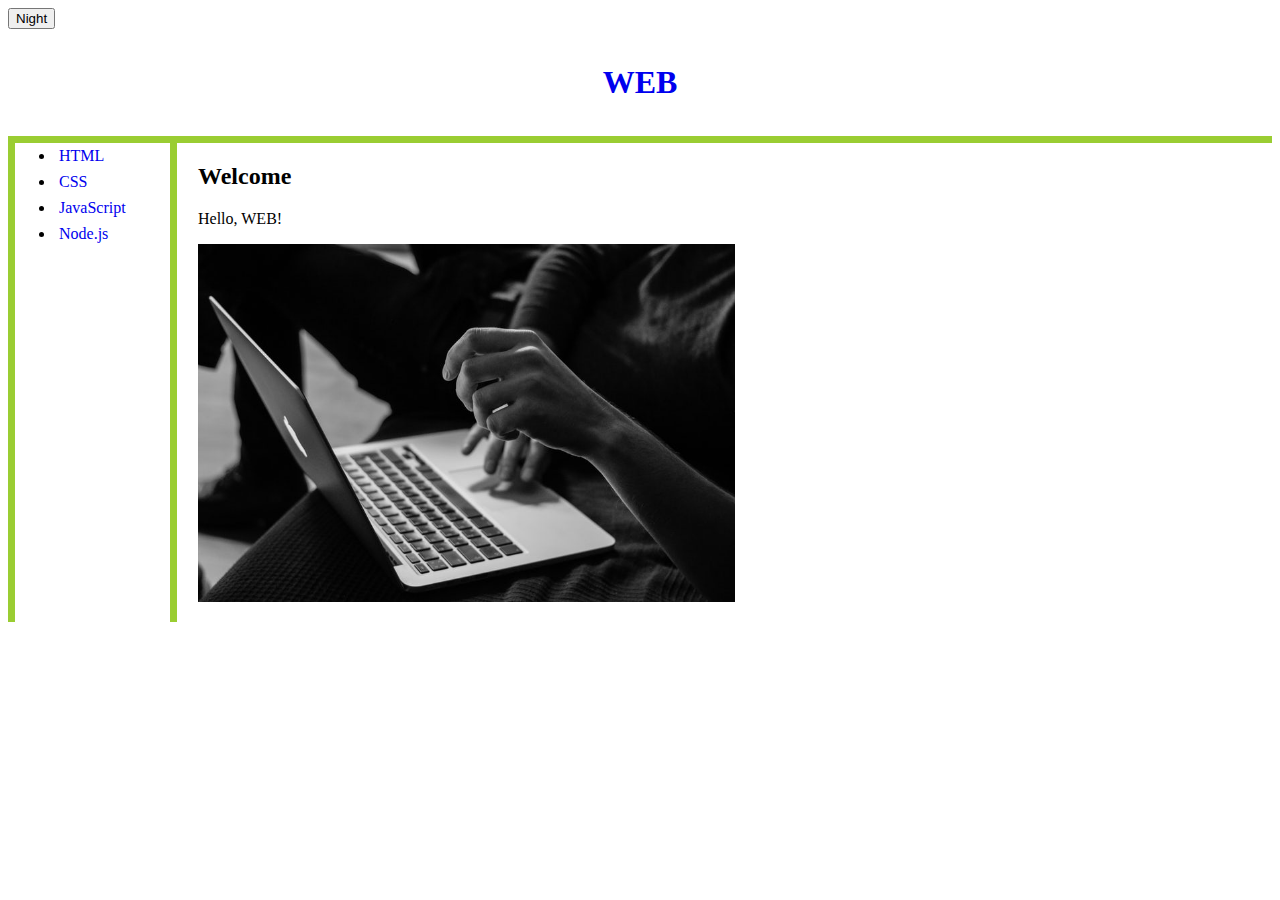
<file: index.html>
<!doctype html>
<html>
<head>
  <title>WEB</title>
  <meta charset="utf-8">
  <link rel="stylesheet" href="style.css">
</head>
<body>
  <script src="script.js"></script>
  
  <input id="toggle" type="button" value="Night"
  onclick="
  if (document.querySelector('#toggle').value == 'Night') {
  color('white','black','Day'); <!--인자-->
  } else{
  color('black','white','Night');
  }">

<h1><a href="index.html">WEB</a></h1>
<div id="grid">
  <ul>
  <li><a href="1.html" class="visited">HTML</a></li>
  <li><a href="2.html" class="visited">CSS</a></li>
  <li><a href="3.html" class="visited">JavaScript</a></li>
  <li><a href="4.html" class="visited">Node.js</a></li>
</ul>
<div>
  <h2>Welcome</h2>
  <p>Hello, WEB!</p>
  <img src="com.jpg" width="50%">
  <p>
  <div id="disqus_thread"></div>
  <script>
  /**
*  RECOMMENDED CONFIGURATION VARIABLES: EDIT AND UNCOMMENT THE SECTION BELOW TO INSERT DYNAMIC VALUES FROM YOUR PLATFORM OR CMS.
*  LEARN WHY DEFINING THESE VARIABLES IS IMPORTANT: https://disqus.com/admin/universalcode/#configuration-variables*/
/*
var disqus_config = function () {
this.page.url = PAGE_URL;  // Replace PAGE_URL with your page's canonical URL variable
this.page.identifier = PAGE_IDENTIFIER; // Replace PAGE_IDENTIFIER with your page's unique identifier variable
};
*/
    (function() { // DON'T EDIT BELOW THIS LINE
    var d = document, s = d.createElement('script');
    s.src = 'https://web-rbjpgf6cw2.disqus.com/embed.js';
    s.setAttribute('data-timestamp', +new Date());
    (d.head || d.body).appendChild(s);
    })();
  </script>
    <noscript>Please enable JavaScript to view the <a href="https://disqus.com/?ref_noscript">comments powered by Disqus.</a></noscript>
  </p>
</div>
</div>
</body>
</html>
</file>
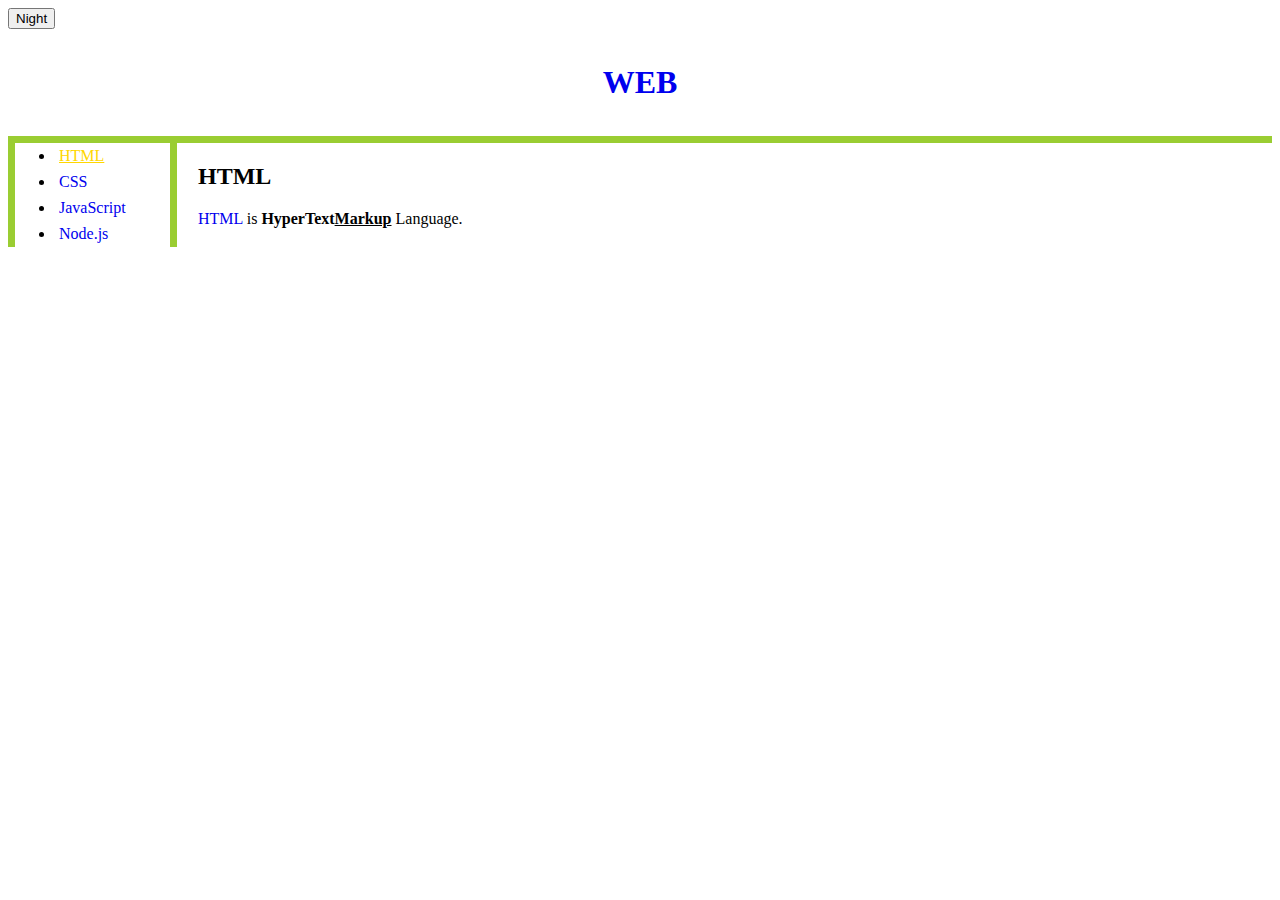
<file: 1.html>
<!doctype html>
<html>
<head>
  <title>WEB</title>
  <meta charset="utf-8">
  <link rel="stylesheet" href="style.css">
</head>
<body>
  <script src="script.js"></script>

  <input id="toggle" type="button" value="Night"
  onclick="
  if (document.querySelector('#toggle').value == 'Night') {
  color('white','black','Day'); <!--인자-->
  } else{
  color('black','white','Night');
  }">

  <h1><a href="index.html">WEB</a></h1>
<div id="grid">
<ul>
  <li><a href="1.html" id="active">HTML</a></li>
  <li><a href="2.html" class="visited">CSS</a></li>
  <li><a href="3.html" class="visited">JavaScript</a></li>
  <li><a href="4.html" class="visited">Node.js</a></li>
</ul>
<div>
  <h2>HTML</h2>
  <a href="https://opentutorials.org/course/3084">HTML</a> is <strong>HyperText<u>Markup</u></strong> Language.
</div>
</div>
</body>
</html>
</file>
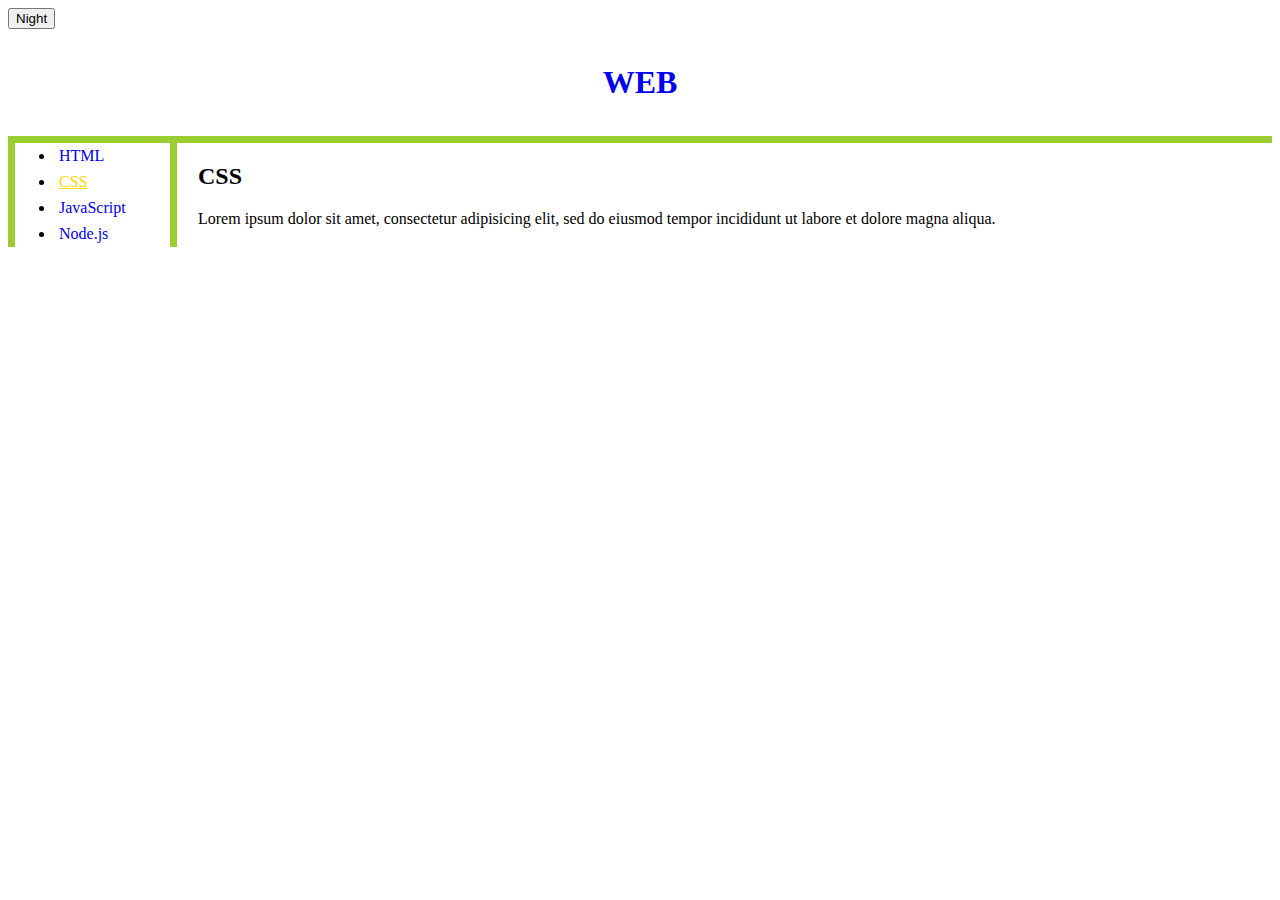
<file: 2.html>
<!doctype html>
<html>
<head>
  <title>WEB</title>
  <meta charset="utf-8">
  <link rel="stylesheet" href="style.css">
</head>
<body>
  <script src="script.js"></script>
  
  <input id="toggle" type="button" value="Night"
  onclick="
  if (document.querySelector('#toggle').value == 'Night') {
  color('white','black','Day'); <!--인자-->
  } else{
  color('black','white','Night');
  }">

<h1><a href="index.html">WEB</a></h1>
<div id="grid">
  <ul>
  <li><a href="1.html" class="visited">HTML</a></li>
  <li><a href="2.html" id="active">CSS</a></li>
  <li><a href="3.html" class="visited">JavaScript</a></li>
  <li><a href="4.html" class="visited">Node.js</a></li>
</ul>
  <div>
  <h2>CSS</h2>
  Lorem ipsum dolor sit amet, consectetur adipisicing elit, sed do eiusmod tempor incididunt ut labore et dolore magna aliqua.
</div>
</div>
</body>
</html>
</file>
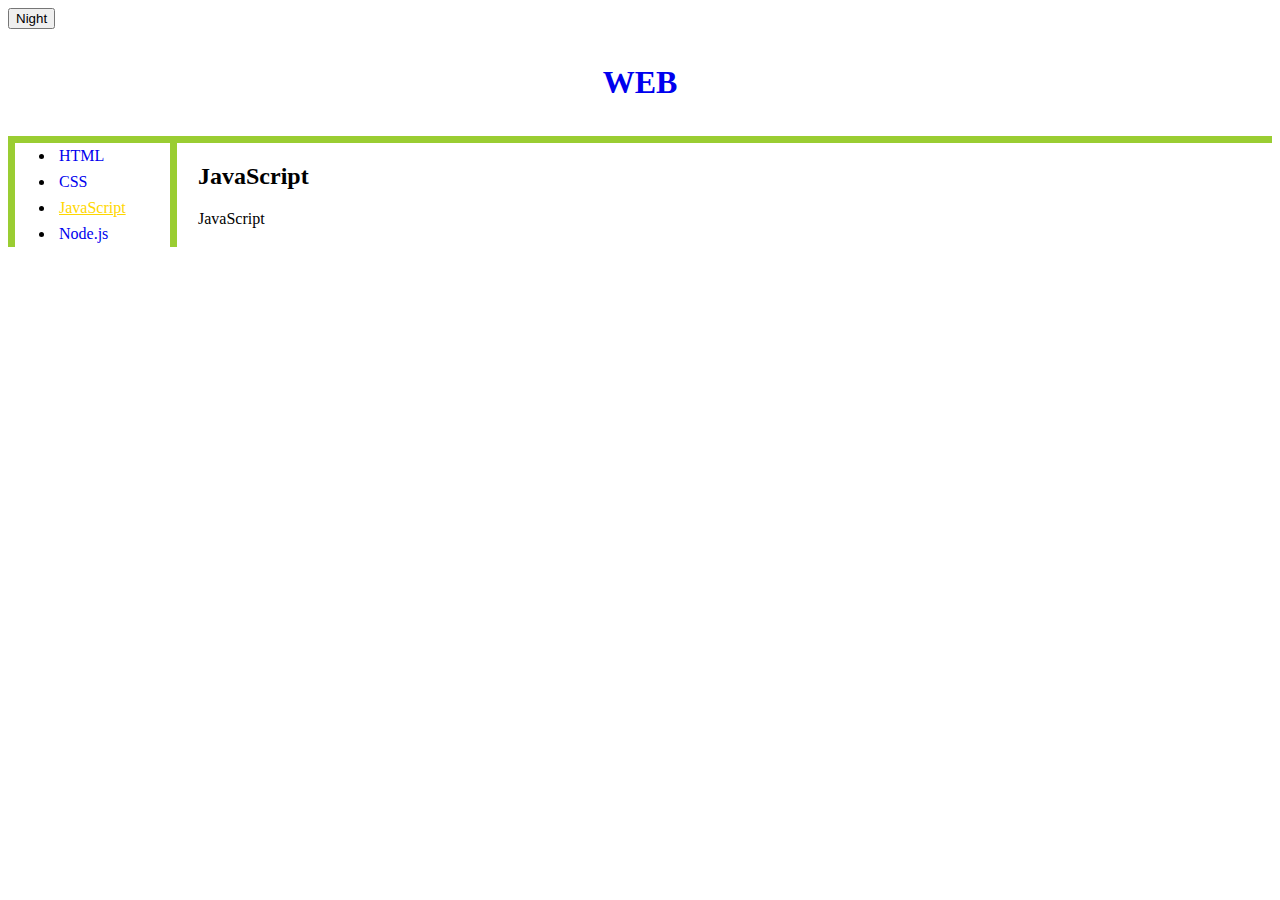
<file: 3.html>
<!doctype html>
<html>
<head>
  <title>WEB</title>
  <meta charset="utf-8">
  <link rel="stylesheet" href="style.css">
</head>
<body>
  <script src="script.js"></script>

  <input id="toggle" type="button" value="Night"
  onclick="
  if (document.querySelector('#toggle').value == 'Night') {
  color('white','black','Day'); <!--인자-->
  } else{
  color('black','white','Night');
  }">

<h1><a href="index.html">WEB</a></h1>
<div id="grid">
  <ul>
  <li><a href="1.html" class="visited">HTML</a></li>
  <li><a href="2.html" class="visited">CSS</a></li>
  <li><a href="3.html" id="active">JavaScript</a></li>
  <li><a href="4.html" class="visited">Node.js</a></li>
</ul>
  <div>
  <h2>JavaScript</h2>
  JavaScript
</div>
</div>
</body>
</html>
</file>
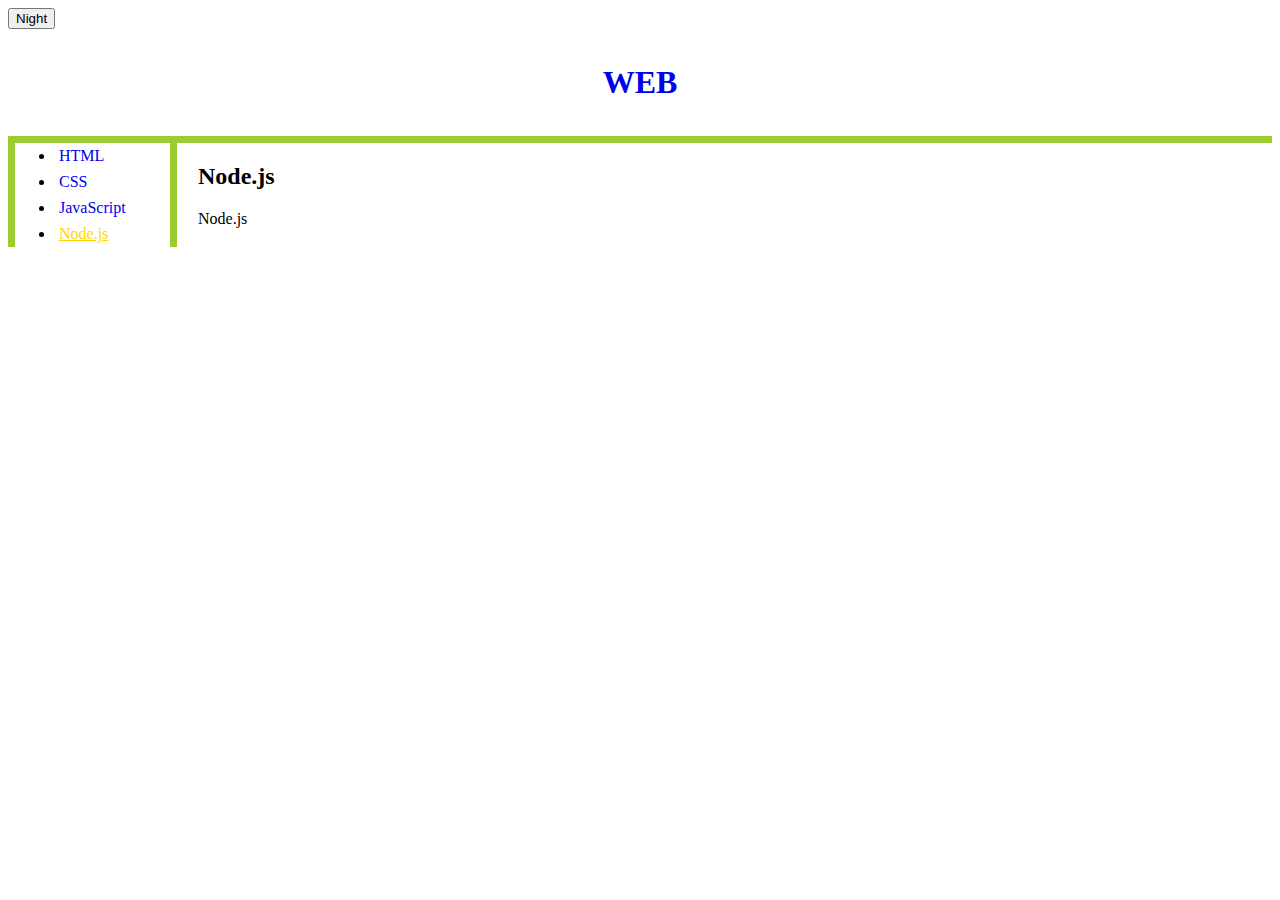
<file: 4.html>
<!doctype html>
<html>
<head>
  <title>WEB</title>
  <meta charset="utf-8">
  <link rel="stylesheet" href="style.css">
</head>
<body>
  <script src="script.js"></script>
  
  <input id="toggle" type="button" value="Night"
  onclick="
  if (document.querySelector('#toggle').value == 'Night') {
  color('white','black','Day'); <!--인자-->
  } else{
  color('black','white','Night');
  }">

<h1><a href="index.html">WEB</a></h1>
<div id="grid">
  <ul>
  <li><a href="1.html" class="visited">HTML</a></li>
  <li><a href="2.html" class="visited">CSS</a></li>
  <li><a href="3.html" class="visited">JavaScript</a></li>
  <li><a href="4.html" id="active">Node.js</a></li>
</ul>
  <div>
  <h2>Node.js</h2>
  Node.js
</div>
</div>
</body>
</html>
</file>
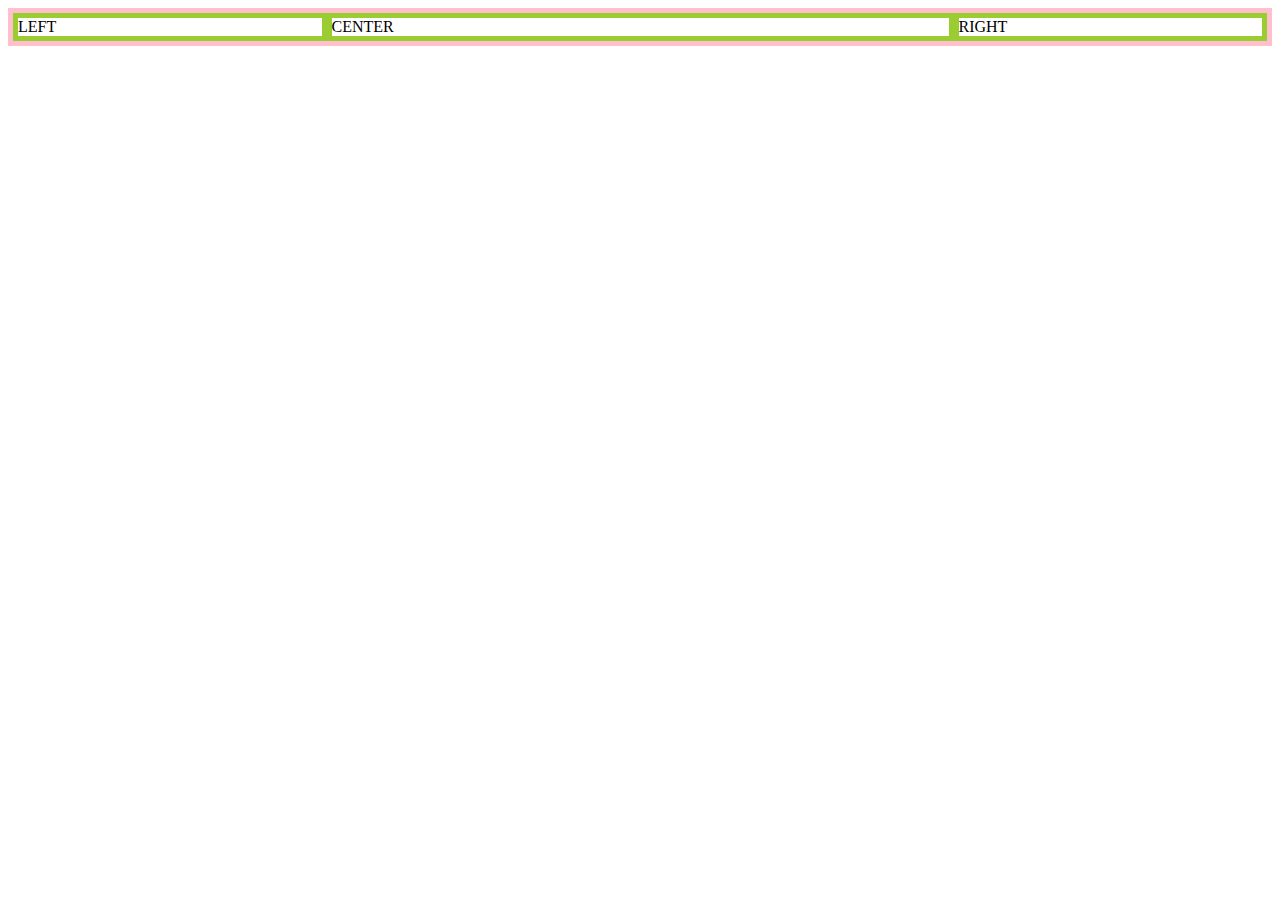
<file: grid.html>
<!DOCTYPE html>
<html lang="en" dir="ltr">
  <head>
    <meta charset="utf-8">
    <title></title>
    <style>
    #grid{
      border:5px solid pink;
      display:grid;
      grid-template-columns:1fr 2fr 1fr
    }
    #grid>*{
      border:5px solid yellowgreen;
    }
    </style>
  </head>
  <body>
    <div id="grid">
      <div>LEFT</div>
      <div>CENTER</div>
      <div>RIGHT</div>
    </div>
  </body>
</html>
</file>
<file: style.css>
h1{
    text-align:center;
  }
@media(min-width:500px){
  h1{
    border-bottom:yellowgreen 7px solid;
    padding:35px;
    margin:0;
  }
  ul{
    border-right:yellowgreen 7px solid;
    border-left:yellowgreen 7px solid;
    width:115px;
    margin:0;
  }
  #grid{
    display:grid;
    grid-template-columns: 190px 1fr;
  }
}
   li{
     padding:4px;
   }
    a{
      text-decoration: none;
    }
    #active{
      color:gold;
      text-decoration: underline;
    }
    .visited{
      ;
    }
</file>
